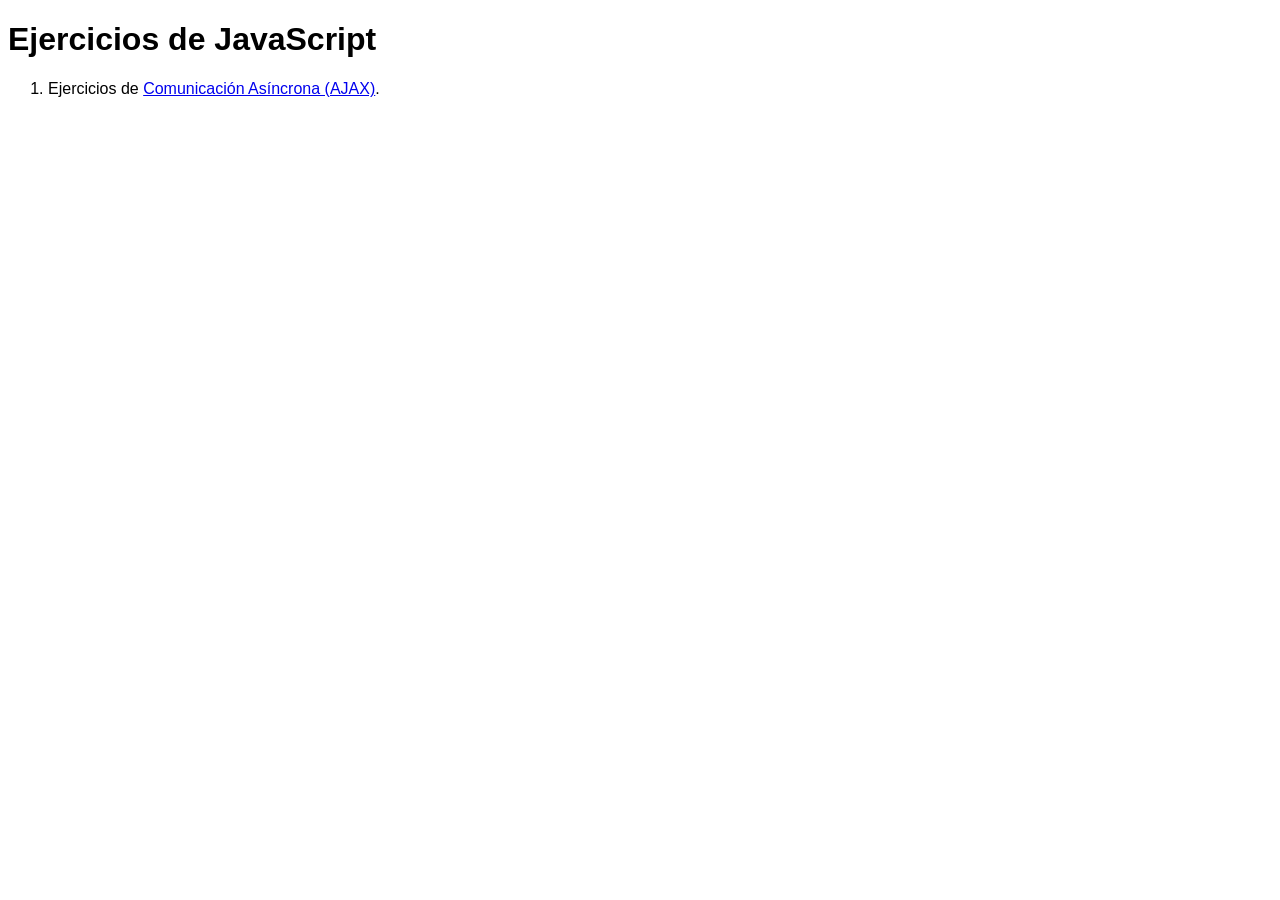
<file: index.html>
<!DOCTYPE html>
<html lang=es dir=ltr>

<head>
  <meta charset=utf-8 />
  <meta http-equiv=X-UA-Compatible content='IE=edge' />
  <meta name=viewport content='width=device-width, initial-scale=1' />
  <meta name=author content=mjaque@migueljaque.com />
  <meta name=description content='Ejercicios de JavaScript' />
  <meta name=keywords content='Desarrollo Web en Entorno Cliente' />
  <title>Mínimos de UD-5</title>

  <link rel=stylesheet href=css/estilos.css />
</head>

<body>
  <h1>Ejercicios de JavaScript</h1>
  <ol>
    <li>Ejercicios de <a href=ud/ajax/ >Comunicación Asíncrona (AJAX)</a>.</li>
  </ol>
</body>

</html>
</file>
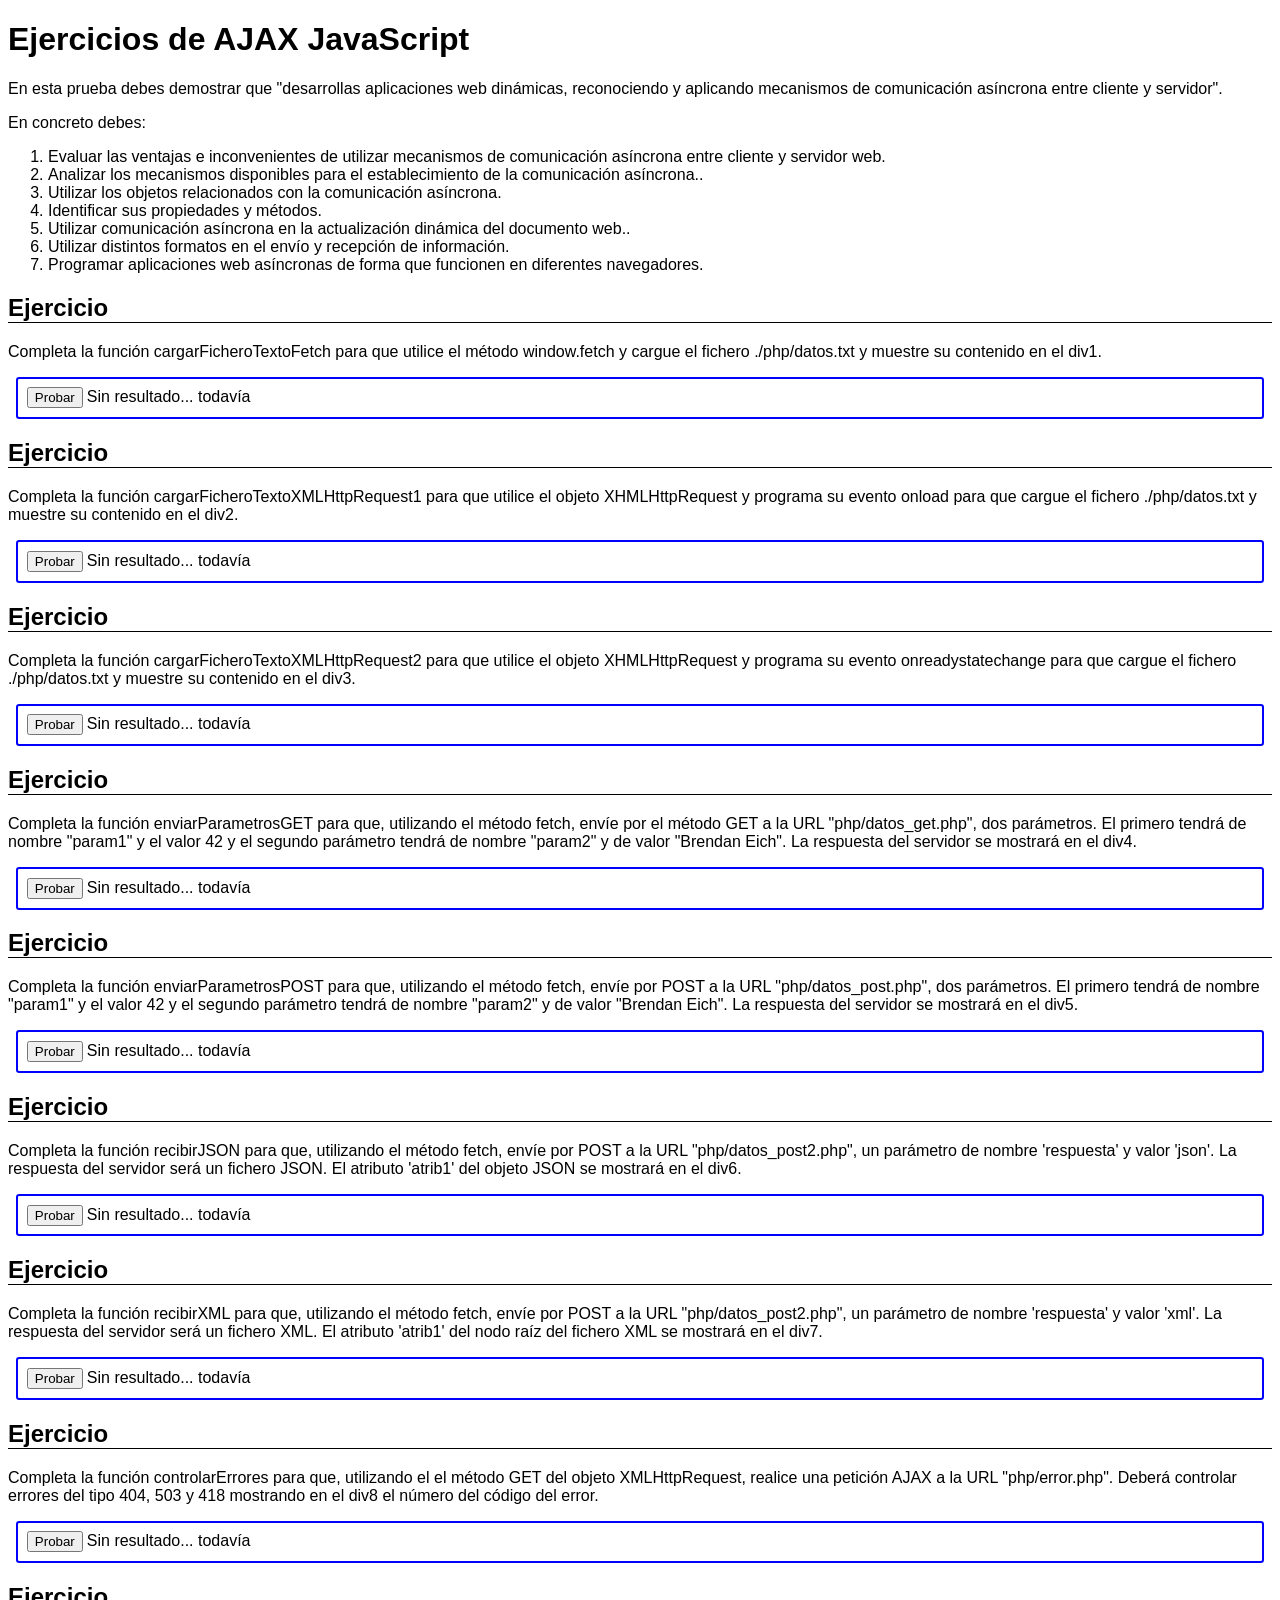
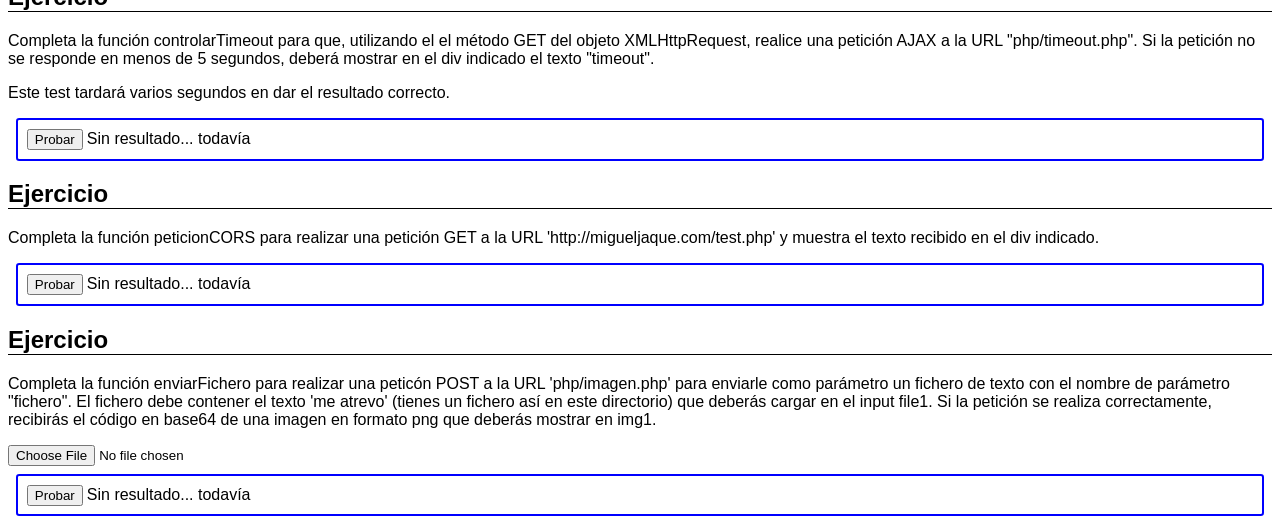
<file: ud/ajax/index.html>
<!DOCTYPE html>
<html lang=es dir=ltr>

<head>
	<meta charset=utf-8 />
	<meta http-equiv=X-UA-Compatible content='IE=edge' />
	<meta name=viewport content='width=device-width, initial-scale=1' />
	<meta name=author content=mjaque@migueljaque.com />
	<meta name=description content='Ejercicios de AJAX con JavaScript' />
	<meta name=keywords content='Desarrollo Web en Entorno Cliente' />
	<title>Ejercicios de AJAX con JavaScript</title>

	<script src="https://code.jquery.com/jquery-3.6.0.js" integrity="sha256-H+K7U5CnXl1h5ywQfKtSj8PCmoN9aaq30gDh27Xc0jk=" crossorigin="anonymous"></script>
	<link rel=stylesheet href=../../css/estilos.css />
</head>

<body>
	<h1>Ejercicios de AJAX JavaScript</h1>
	<p>En esta prueba debes demostrar que "desarrollas aplicaciones web dinámicas, reconociendo y aplicando mecanismos de comunicación asíncrona entre cliente y servidor".</p>
	<p>En concreto debes:</p>
	<ol>
		<li>Evaluar las ventajas e inconvenientes de utilizar mecanismos de comunicación asíncrona entre cliente y servidor web.</li>
		<li>Analizar los mecanismos disponibles para el establecimiento de la comunicación asíncrona..</li>
		<li>Utilizar los objetos relacionados con la comunicación asíncrona.</li>
		<li>Identificar sus propiedades y métodos.</li>
		<li>Utilizar comunicación asíncrona en la actualización dinámica del documento web..</li>
		<li>Utilizar distintos formatos en el envío y recepción de información.</li>
		<li>Programar aplicaciones web asíncronas de forma que funcionen en diferentes navegadores.</li>
	</ol>

	<h2>Ejercicio</h2>
	<p>Completa la función cargarFicheroTextoFetch para que utilice el método window.fetch y cargue el fichero ./php/datos.txt y muestre su contenido en el div1.</p>
	<div id=div1></div>
	<div data-test=testCargarFicheroTextoFetch></div>

	<h2>Ejercicio</h2>
	<p>Completa la función cargarFicheroTextoXMLHttpRequest1 para que utilice el objeto XHMLHttpRequest y programa su evento onload para que cargue el fichero ./php/datos.txt y muestre su contenido en el div2.</p>
	<div id=div2></div>
	<div data-test=testCargarFicheroTextoXMLHttpRequest1></div>

	<h2>Ejercicio</h2>
	<p>Completa la función cargarFicheroTextoXMLHttpRequest2 para que utilice el objeto XHMLHttpRequest y programa su evento onreadystatechange para que cargue el fichero ./php/datos.txt y muestre su contenido en el div3.</p>
	<div id=div3></div>
	<div data-test=testCargarFicheroTextoXMLHttpRequest2></div>

	<h2>Ejercicio</h2>
	<p>Completa la función enviarParametrosGET para que, utilizando el método fetch, envíe por el método GET a la URL "php/datos_get.php", dos parámetros. El primero tendrá de nombre "param1" y el valor 42 y el segundo parámetro tendrá de nombre "param2" y de valor "Brendan Eich". La respuesta del servidor se mostrará en el div4.</p>
	<div id=div4></div>
	<div data-test=testEnviarParametrosGET></div>

	<h2>Ejercicio</h2>
	<p>Completa la función enviarParametrosPOST para que, utilizando el método fetch, envíe por POST a la URL "php/datos_post.php", dos parámetros. El primero tendrá de nombre "param1" y el valor 42 y el segundo parámetro tendrá de nombre "param2" y de valor "Brendan Eich". La respuesta del servidor se mostrará en el div5.</p>
	<div id=div5></div>
	<div data-test=testEnviarParametrosPOST></div>

	<h2>Ejercicio</h2>
	<p>Completa la función recibirJSON para que, utilizando el método fetch, envíe por POST a la URL "php/datos_post2.php", un parámetro de nombre 'respuesta' y valor 'json'. La respuesta del servidor será un fichero JSON. El atributo 'atrib1' del objeto JSON se mostrará en el div6.</p>
	<div id=div6></div>
	<div data-test=testRecibirJSON></div>

	<h2>Ejercicio</h2>
	<p>Completa la función recibirXML para que, utilizando el método fetch, envíe por POST a la URL "php/datos_post2.php", un parámetro de nombre 'respuesta' y valor 'xml'. La respuesta del servidor será un fichero XML. El atributo 'atrib1' del nodo raíz del fichero XML se mostrará en el div7.</p>
	<div id=div7></div>
	<div data-test=testRecibirXML></div>

	<h2>Ejercicio</h2>
	<p>Completa la función controlarErrores para que, utilizando el el método GET del objeto XMLHttpRequest, realice una petición AJAX a la URL "php/error.php". Deberá controlar errores del tipo 404, 503 y 418	mostrando en el div8 el número del código del error.</p>
	<div id=div8></div>
	<div data-test=testControlarErrores></div>

	<h2>Ejercicio</h2>
	<p>Completa la función controlarTimeout para que, utilizando el el método GET del objeto XMLHttpRequest, realice una petición AJAX a la URL "php/timeout.php". Si la petición no se responde en menos de 5 segundos, deberá mostrar en el div indicado el texto "timeout".</p>
	<p>Este test tardará varios segundos en dar el resultado correcto.</p>
	<div id=div9></div>
	<div data-test=testControlarTimeout></div>

	<h2>Ejercicio</h2>
	<p>Completa la función peticionCORS para realizar una petición GET a la URL 'http://migueljaque.com/test.php' y muestra el texto recibido en el div indicado.</p>
	<div id=div10></div>
	<div data-test=testPeticionCORS></div>

	<h2>Ejercicio</h2>
	<p>Completa la función enviarFichero para realizar una peticón POST a la URL 'php/imagen.php' para enviarle como parámetro un fichero de texto con el nombre de parámetro "fichero". El fichero debe contener el texto 'me atrevo' (tienes un fichero así en este directorio) que deberás cargar en el input file1. Si la petición se realiza correctamente, recibirás el código en base64 de una imagen en formato png que deberás mostrar en img1.</p>
	<input type=file id=file1 />
	<img id=img1 />
	<div data-test=testEnviarFichero></div>


	<script src=./ajax.js></script>
	<script src=./tests.js></script>
	<script src=../../js/tester.js></script>
</body>

</html>
</file>
